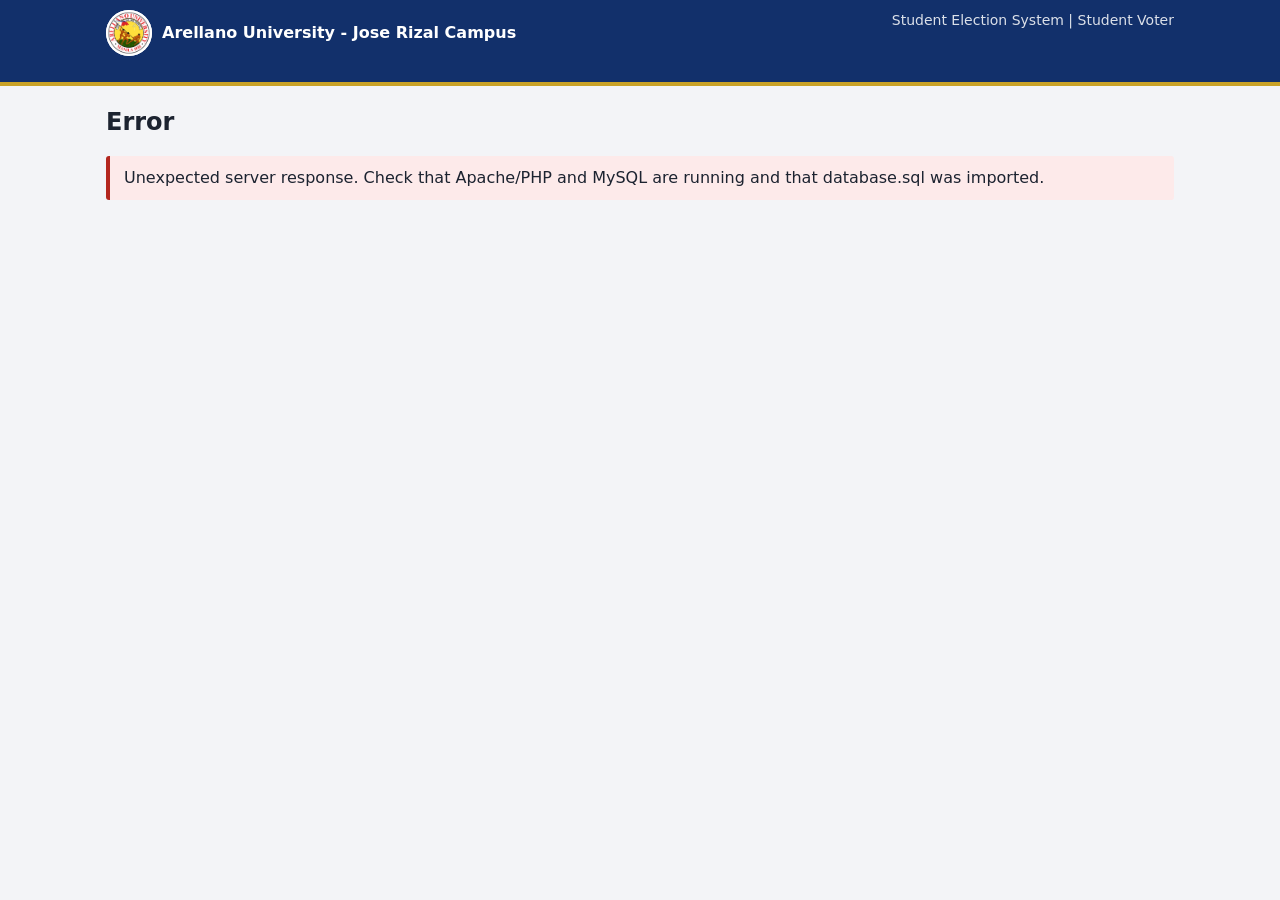
<file: index.html>
<!doctype html>
<html lang="en">
<head>
<meta charset="utf-8">
<meta name="viewport" content="width=device-width,initial-scale=1">
<title>Dashboard - AU Election System</title>
<link rel="icon" href="logo.png">
<link rel="stylesheet" href="css/style.css">
</head>
<body class="role-student">
<header id="hd"></header>
<main class="w" id="main"><p class="empty">Loading...</p></main>
<noscript><p style="padding:16px">This system needs JavaScript enabled.</p></noscript>
<script src="js/common.js"></script>
<script src="js/student.js"></script>
</body>
</html>
</file>
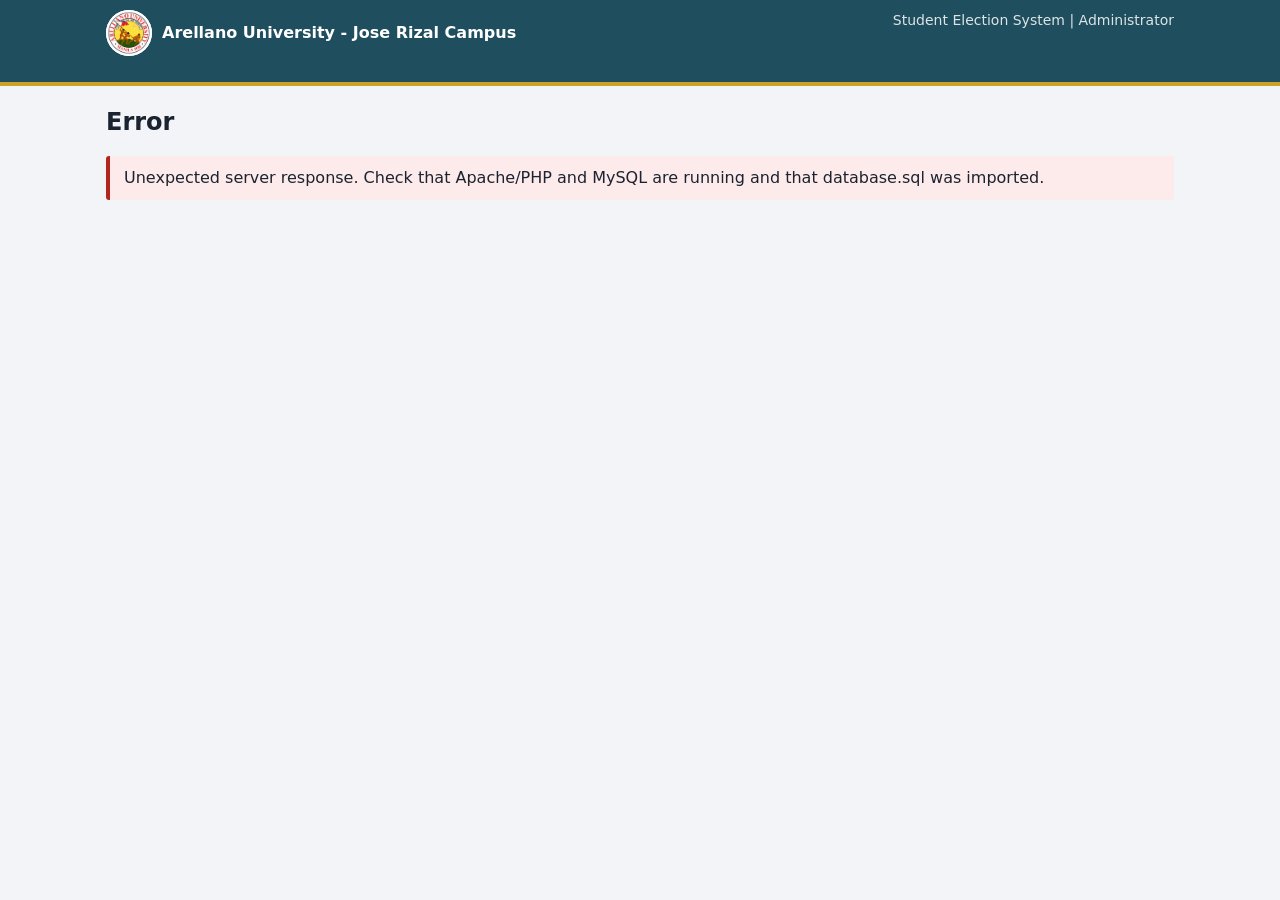
<file: admin.html>
<!doctype html>
<html lang="en">
<head>
<meta charset="utf-8">
<meta name="viewport" content="width=device-width,initial-scale=1">
<title>Dashboard - AU Election System</title>
<link rel="icon" href="logo.png">
<link rel="stylesheet" href="css/style.css">
</head>
<body class="role-admin">
<header id="hd"></header>
<main class="w" id="main"><p class="empty">Loading...</p></main>
<noscript><p style="padding:16px">This system needs JavaScript enabled.</p></noscript>
<script src="js/common.js"></script>
<script src="js/admin.js"></script>
</body>
</html>
</file>
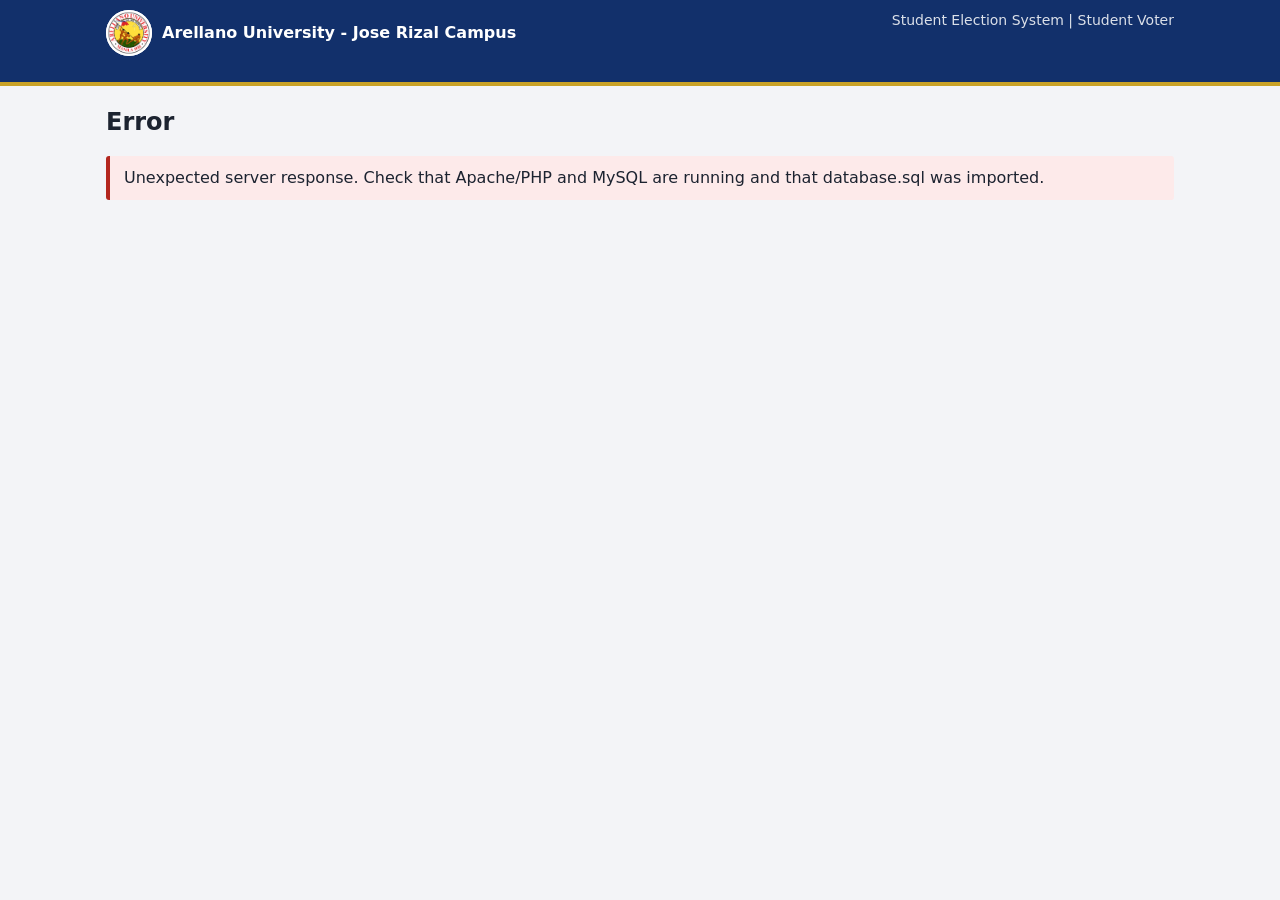
<file: login.html>
<!doctype html>
<html lang="en">
<head>
<meta charset="utf-8">
<meta name="viewport" content="width=device-width,initial-scale=1">
<title>Login - AU Election System</title>
<link rel="icon" href="logo.png">
<link rel="stylesheet" href="css/style.css">
</head>
<body class="role-student">
<header id="hd"></header>
<main class="w" id="main"><p class="empty">Loading...</p></main>
<noscript><p style="padding:16px">This system needs JavaScript enabled.</p></noscript>
<script src="js/common.js"></script>
<script src="js/login.js"></script>
</body>
</html>
</file>
<file: css/style.css>
/* AU Election System - same visual design as the original; role colour comes from --c */
body.role-student{--c:#12306b}
body.role-admin{--c:#1f4e5f}
body.role-superadmin{--c:#5b1a1a}
*{box-sizing:border-box}
body{margin:0;font:16px/1.5 system-ui,Segoe UI,Arial,sans-serif;color:#1c2330;background:#f3f4f7}
.w{max-width:1100px;margin:0 auto;padding:0 16px}
header{color:#fff;border-bottom:4px solid #c9a227;background:var(--c,#12306b)}
header .w{display:flex;justify-content:space-between;flex-wrap:wrap;gap:4px;padding:10px 16px}
header span{opacity:.85;font-size:14px}
nav{display:flex;flex-wrap:wrap;gap:2px;padding-bottom:6px!important}
nav a{color:#fff;text-decoration:none;padding:6px 12px;font-size:15px}
nav a:hover{background:rgba(255,255,255,.18)}
.brand{display:flex;align-items:center;gap:10px;color:#fff;text-decoration:none}
.brand img{width:46px;height:46px;background:#fff;border-radius:50%}
main{padding-top:8px;padding-bottom:40px}
h1{font-size:24px;margin:18px 0 12px}
h3{margin:0 0 10px}
h3 small{font-weight:400;color:#667}
.card{background:#fff;border:1px solid #d5d9e0;border-radius:3px;padding:16px;margin:0 0 16px}
.grid{display:grid;grid-template-columns:repeat(auto-fit,minmax(190px,1fr));gap:12px;margin-bottom:16px}
.stat{background:#fff;border:1px solid #d5d9e0;border-left:4px solid var(--c,#12306b);padding:12px}
.stat b{display:block;font-size:26px}
.stat span{color:#556;font-size:14px}
.msg{padding:10px 14px;border-radius:3px;border-left:4px solid}
.ok{background:#e6f4ea;border-color:#2e7d32}
.err{background:#fdeaea;border-color:#b3261e}
.warn{background:#fff6dd;border-color:#c9a227}
label{display:block;margin:0 0 10px;font-size:14px;font-weight:600}
input,select,textarea{display:block;width:100%;padding:8px;border:1px solid #9aa3b2;border-radius:2px;font:inherit;margin-top:3px;background:#fff}
input[type=radio],input[type=checkbox]{display:inline-block;width:auto;margin:0 8px 0 0}
textarea{min-height:70px}
button,.btn{display:inline-block;background:var(--c,#12306b);color:#fff;border:0;padding:9px 16px;border-radius:2px;font:inherit;cursor:pointer;text-decoration:none}
button.sec,.btn.sec{background:#e4e7ee;color:#1c2330}
button.dng{background:#b3261e}
.row{display:grid;grid-template-columns:repeat(auto-fit,minmax(200px,1fr));gap:0 14px}
.tw{overflow-x:auto}
table{width:100%;border-collapse:collapse;font-size:15px}
th,td{text-align:left;padding:8px;border-bottom:1px solid #e1e4ea;vertical-align:middle}
th{background:#f3f4f7;font-size:13px;text-transform:uppercase;color:#445}
.bd{display:inline-block;padding:1px 8px;font-size:12px;font-weight:600;border-radius:2px;background:#e4e7ee}
.bd.green{background:#d8efdc;color:#1b5e20}
.bd.gold{background:#f6e9b8;color:#6b5200}
.bd.red{background:#f8d7d4;color:#8c1d18}
.ph{width:44px;height:44px;object-fit:cover;vertical-align:middle;margin-right:8px;border:1px solid #ccd}
.bar{display:inline-block;width:90px;height:8px;background:#e4e7ee;margin-right:6px}
.bar i{display:block;height:8px;background:#c9a227}
.empty{color:#667;font-style:italic}
.cand{display:flex;gap:12px;padding:10px 0;border-top:1px solid #e1e4ea}
.cand .ph{width:72px;height:72px;margin:0}
.opt{display:block;font-weight:400;padding:10px;border:1px solid #d5d9e0;margin-bottom:6px;cursor:pointer}
.inl{display:inline}
.inl button{padding:4px 9px;font-size:13px}
.login{max-width:420px;margin:30px auto}
a{color:#12306b}
pre{white-space:pre-wrap;font:inherit;margin:0}
@media(max-width:600px){h1{font-size:21px}th,td{padding:6px 4px;font-size:14px}}
</file>
